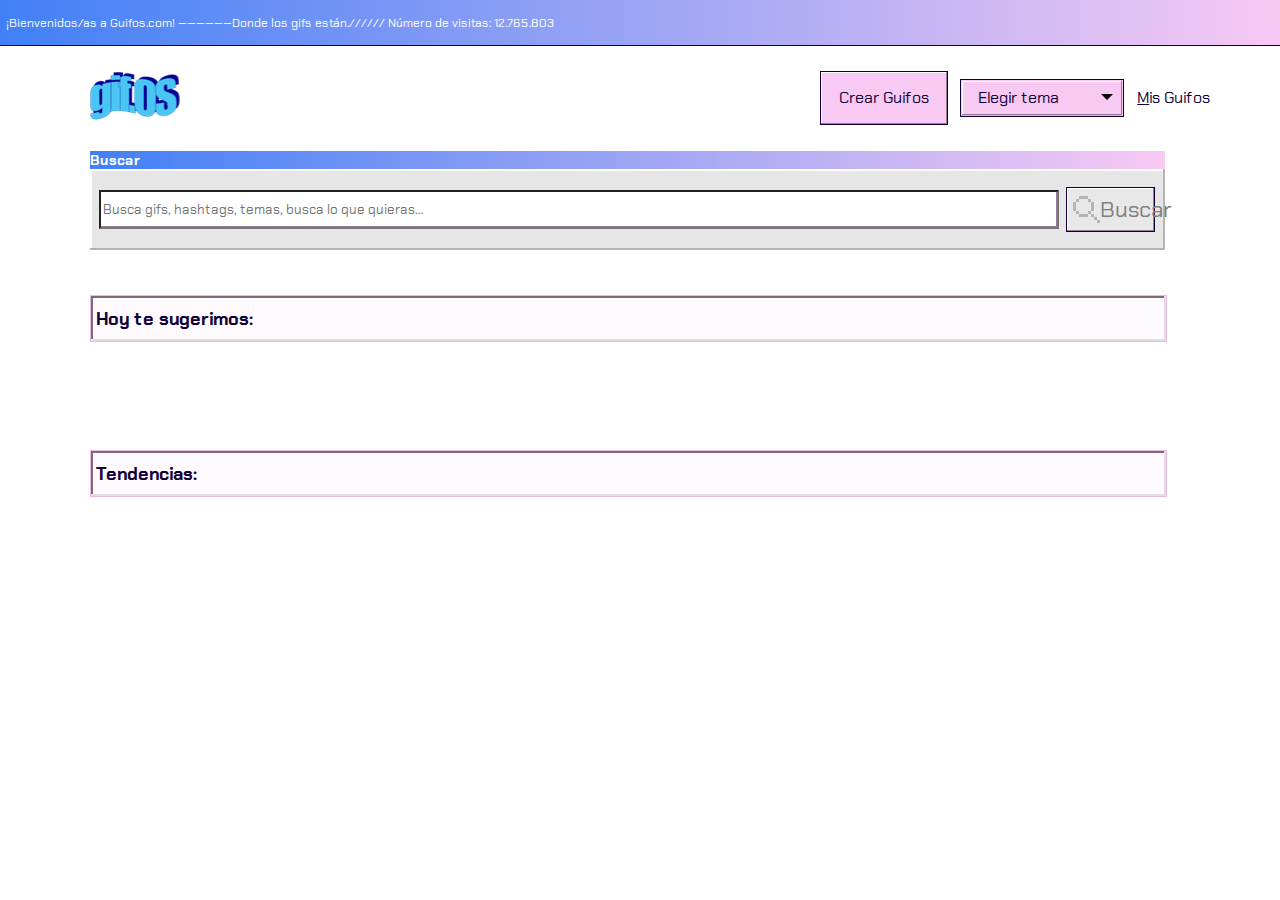
<file: index.html>
<!DOCTYPE html>
<html lang="en">
  <head>
    <meta charset="UTF-8" />
    <meta name="viewport" content="width=device-width, initial-scale=1.0" />
    <meta http-equiv="X-UA-Compatible" content="ie=edge" />
    <title>Proyecto GifOS</title>
    <link rel=StyleSheet href="Styles/styles.css" TYPE="text/css" MEDIA=screen>
    <script src="https://www.WebRTC-Experiment.com/RecordRTC.js"></script>
    <link href="https://fonts.googleapis.com/css?family=Chakra+Petch&display=swap" rel="stylesheet">
  </head>
  <body>
    <header>
      <p>¡Bienvenidos/as a Guifos.com! ——————Donde los gifs están.////// Número de visitas: 12.765.803</p>
    </header>
    <main>
      <nav>
        <a href="index.html"><img src="assets/gifOF_logo.png" alt = "logo de GIFOS" id="logo"/></a>
        <button id="crearGuifos" onclick="location.href='misguifos.html'">Crear Guifos</button>
        <div class="modos">
          <select>
            <option value="0">Elegir tema</option>
            <option value="1">Modo claro</option>
            <option value="2">Modo oscuro</option>
          </select>
        </div>
        <div id="misGuifos"><a href="misguifos.html" id="misGuifosTexto"><u>M</u>is Guifos</a></div>
      </nav>

        <div class="buscar_up"><p><strong>Buscar</strong></p></div>
        <div class="buscar_down">
          <form autocomplete="off">
            <input id="search" type="search" autocomplete="off" placeholder="Busca gifs, hashtags, temas, busca lo que quieras…"/>
            <div class="btnHolder1"><button id="btnSearch"><img src="assets/lupa_inactive.svg" alt="lupa" id="lupa"/>Buscar</button></div>
          </form>
        </div>
        
        <section id="sugerencias">
          <div id="HTS"><h2>Hoy te sugerimos:</h2></div>
          <div id="GIF1"></div>
        </section>

        <section id="tendencias">
          <div id="TD"><h2 id="TDtext">Tendencias:</h2></div>
          <div id="GIF2"></div>
        </section>
        
        
      <div class="out"></div>
     
    </main>
    <script src="JS/app.js"></script>
  </body>
</html>
</file>
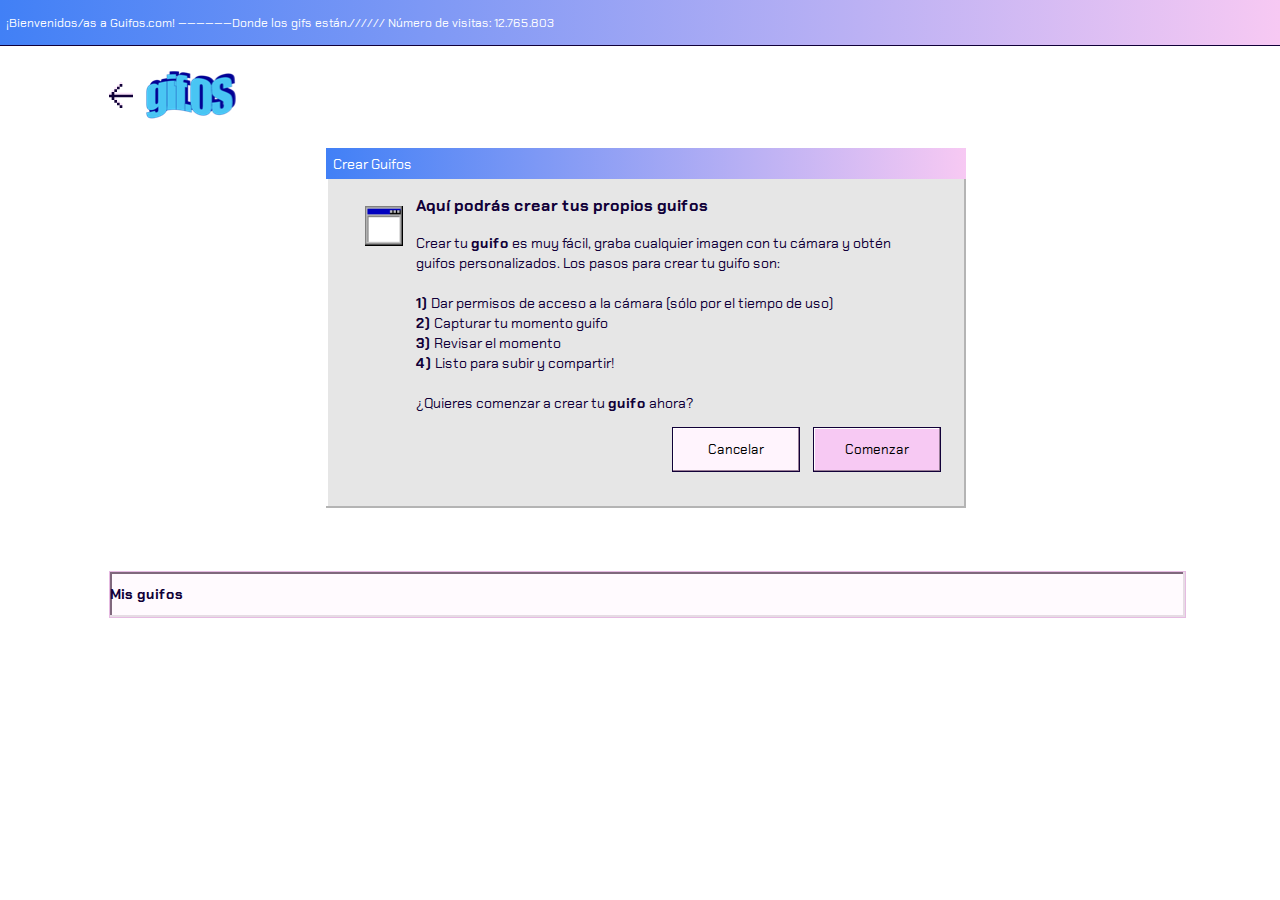
<file: misguifos.html>
<!DOCTYPE html>
<html lang="en">
  <head>
    <meta charset="UTF-8" />
    <meta name="viewport" content="width=device-width, initial-scale=1.0" />
    <meta http-equiv="X-UA-Compatible" content="ie=edge" />
    <title>Proyecto GifOS</title>
    <link rel=StyleSheet href="Styles/styles2.css" TYPE="text/css" MEDIA=screen>
    <script src="https://www.WebRTC-Experiment.com/RecordRTC.js"></script>
    <link href="https://fonts.googleapis.com/css?family=Chakra+Petch&display=swap" rel="stylesheet">
  </head>
  <body>
    <header>
      <p>¡Bienvenidos/as a Guifos.com! ——————Donde los gifs están.////// Número de visitas: 12.765.803</p>
    </header>
    <main>
      <nav>
        <a href="index.html"><img src="assets/arrow.svg" alt = "flecha" class="flecha"/></a>
        <a href="index.html"><img src="assets/gifOF_logo.png" alt="logo"/></a>
      </nav>
      <div id="out"></div>
      <button id="startRec">Grabar</button>
      <button id="stopRec">Stop</button>
      <video id="videoElement">
      </video>
      <section id="misGuifos">
        <div id="MG"><h2>Mis guifos</h2></div>
        <div id="GIF3"></div>
      </section>
    </main>
    <script src="JS/misGuifos.js"></script>
  </body>
</html>
</file>
<file: Styles/styles.css>
body{
    padding:0;
    border:0;
    margin:0;
    overflow-x: hidden;
}

header{
    display: flex;
    align-items: center;
    margin:0;
    padding:0;
    border:0;
    width:100vw;
    height: 5vh;
    background-image: linear-gradient(270deg, #F7C9F3 0%, #4180F6 100%);
    box-shadow: 0 1px 0 0 #110038;
}

header p{
    margin:0;
    margin-left:0.5vw;
    padding:0;
    border:0;
    font-family: 'Chakra Petch', sans-serif;
    font-size: 12px;
    color: #FFFFFF;
    letter-spacing: 0;
}

main{
    padding-left: 7vw;
    padding-right: 7vw;
}

nav{
    display: flex;
    width: 100vw;
    align-items: center;
    margin-top: 2vw;
    margin-bottom: 2vw;
}

nav img{
    margin-right: 50vw;
}
nav div{
    font-family: 'Chakra Petch', sans-serif;
    font-size: 16px;
    color: #110038;
    letter-spacing: 0;
    line-height: 18px;
    margin-left: 1vw;
}

nav div a{
    text-decoration: none;
    color:#110038;
}

#crearGuifos{
    background: #F7C9F3;
    border: 1px solid #110038;
    box-shadow: inset -1px -1px 0 0 #997D97, inset 1px 1px 0 0 #FFFFFF;
    font-family: 'Chakra Petch', sans-serif;
    font-size: 16px;
    color: #110038;
    letter-spacing: 0;
    text-align: center;
    line-height: 18px;
    width: 10vw;
    height:6.1vh;
}

#crearGuifos a{
    text-decoration: none;
    color: #110038;
}

.modos {
    position: relative;
    font-family: 'Chakra Petch', sans-serif;
    width:fit-content;
    padding: 0;
    border: 1px solid #110038;
  }
  
  .modos select {
    display: none; /*hide original SELECT element:*/
  }
  
  .select-selected {
    background: #F7C9F3;
    border:0;
    box-shadow: inset -1px -1px 0 0 #997D97, inset 1px 1px 0 0 #FFFFFF;
    width:10vw;
    margin: 0;
    padding:0;
  }

  .select-selected-alt{
    background: #EE3EFE;
    border:0;
    box-shadow: inset -1px -1px 0 0 #997D97, inset 1px 1px 0 0 #FFFFFF;
    width:10vw;
    margin: 0;
    padding:0;
  }
  
  /*style the arrow inside the select element:*/
  .select-selected:after {
    position: absolute;
    content: "";
    top: 14px;
    right: 10px;
    width: 0;
    height: 0;
    border: 6px solid transparent;
    border-color: #000 transparent transparent transparent;
  }

  .select-selected-alt:after {
    position: absolute;
    content: "";
    top: 14px;
    right: 10px;
    width: 0;
    height: 0;
    border: 6px solid transparent;
    border-color: #FFF transparent transparent transparent;
  }
  
  /*point the arrow upwards when the select box is open (active):*/
  .select-selected.select-arrow-active:after {
    border-color: transparent transparent #000 transparent;
    top: 7px;
  }

  .select-selected-alt.select-arrow-active:after {
    border-color: transparent transparent #FFF transparent;
    top: 7px;
  }
  
  /*style the items (options), including the selected item:*/
  .select-items div,.select-selected {
    color: #110038;
    padding: 8px 16px;
    border: 1px solid #110038;
    border-color: transparent transparent rgba(0, 0, 0, 0.1) transparent;
    cursor: pointer;
    user-select: none;
  }

  .select-items div,.select-selected-alt{
    color: #110038;
    padding: 8px 16px;
    border: 1px solid #110038;
    border-color: transparent transparent rgba(0, 0, 0, 0.1) transparent;
    cursor: pointer;
    user-select: none; 
  }
  
  /*style items (options):*/
  .select-items {
    position: absolute;
    background: #F7C9F3;
    top: 100%;
    left: 0;
    right: 0;
    z-index: 99;
    border: 1px solid #110038;
    box-shadow: inset -1px -1px 0 0 #997D97, inset 1px 1px 0 0 #FFFFFF;

  }
  
  /*hide the items when the select box is closed:*/
  .select-hide {
    display: none;
  }
  
  .select-items div:hover, .same-as-selected {
   color:white;
    
  }

.misGuifos:hover{
    cursor: pointer;
}

.buscar_up strong{
    padding: 0;
    margin: 0;
    border: 0;
}

.buscar_up p{
    padding: 0;
    margin: 0;
    border: 0;
}

.buscar_up{
    background-image: linear-gradient(270deg, #F7C9F3 0%, #4180F6 100%);
    font-family: 'Chakra Petch', sans-serif;
    font-size: 14px;
    color: #FFFFFF;
    letter-spacing: 0;
    width:84vw;
}

.buscar_down{
    background: #E6E6E6;
    margin:0;
    padding: 0;
    width:84vw;
    box-shadow: inset -2px -2px 0 0 #B4B4B4, inset 2px 2px 0 0 #FFFFFF;

}

.buscar_down form{
    display: flex;
    align-items: center;
    justify-content: center;
    padding: 0;
    margin: 0;
    border: 0;
    height: 9vh;
   
}

#search{
    width:75vw;
    height:3vw;
    box-shadow: inset -1px -1px 0 0 #997D97, inset 1px 1px 0 0 #FFFFFF;
    font-family: 'Chakra Petch', sans-serif;
}

.btnHolder1{
    margin-left: 0.5vw;
    padding: 0;
    border: 0;
}

#btnSearch{
    display: flex;
    align-items: center;
    border: 1px solid #110038;
    box-shadow: inset -1px -1px 0 0 #997D97, inset 1px 1px 0 0 #FFFFFF;
    font-family: 'Chakra Petch', sans-serif;
    text-align: center;
    font-size: 2.5vh;
    color: #110038;
    letter-spacing: 0;
    line-height: 18px;
    width: 7vw;
    height: 5vh;
}

.buscar_down img{
    padding: 0;
    margin: 0;
    border: 0;
    height:3vh;

}
.buscar_down a{
    margin-left: 0.5vw;
}

.divBusqRel{
    position: absolute;
    display: flex;
    z-index: 1;
    flex-direction: column;
    justify-content: center;
    align-items: start;
    width: 84vw;
    height:fit-content;
    background-color:#E6E6E6;
    box-shadow: inset -2px -2px 0 0 #B4B4B4, inset 2px 2px 0 0 #FFFFFF;
    padding: 0.5vw;
    box-sizing: border-box;
    
}

.busqRel{
    width: 70vw;
    margin:0.6vh;
    text-align: left;
    background: #E6E6E6;
    font-family: 'Chakra Petch', sans-serif;
    font-size: 16px;
    color: #110038;
    letter-spacing: 0;
    line-height: 22px;
}

.divBotonHist{
    position: absolute;
    display: flex;
    align-items: center;
    width:84vw;
    margin-top: 0.5vh;
    height: fit-content;
}

.botonHist{
    background: #4180F6;
    border: 1px solid #4C2F99;
    box-shadow: inset -2px -2px 0 0 #284F99, inset 2px 2px 0 0 #FFFFFF;
    color: white;
    margin-left: 0.5vw;
}

#sugerencias{
    margin-top: 5vh;
}

#HTS{
    display: flex;
    align-items: center;
    width:84vw;
    height:5vh;
    background: #FFFAFE;
    border: 1px solid #E6BBE2;  
    box-shadow: inset -2px -2px 0 0 #E6DCE4, inset 2px 2px 0 0 #80687D;
    
    letter-spacing: 0;
}

#HTS h2{
    font-family: 'Chakra Petch', sans-serif;
    font-size: 2vh;
    color: #110038;
    margin-left: 0.4vw;
    padding: 0;
}

#GIF1{
    margin-top: 2vh;
    width:84vw;
    display: flex;
    justify-content: space-between;
    padding: 0;
}

.gifSugerido{
    box-shadow: inset -1px -1px 0 0 #997D97, inset 1px 1px 0 0 #FFFFFF;
    width: fit-content;
    height: fit-content;
    padding: 0;
    margin: 0;
}

.imgGifSugerido{
    width:20vw;
    height:20vh;
    padding: 0;
    margin: 0;
}

.headGifSugerido{
    display: flex;
    justify-content: space-between;
    align-items: center;
    background-image: linear-gradient(270deg, #F7C9F3 0%, #4180F6 100%);
    font-family: 'Chakra Petch', sans-serif;
    font-size: 1.8vh;
    color: #FFFFFF;
    letter-spacing: 0;
    width:20vw;
    height:3vh;
    padding: 0;
    margin: 0;
}

.closeButton1{
    width: 1vw;
    height: 1vw;
}

.verMas{
    position: absolute;
    top: 65%;
    margin-left: 0.5vw;
    background-color: #4180F6;
    color: white;
    font-size: 2vh;
    cursor: pointer;
    border-radius: 5px;
    border: 1px solid #4C2F99;
    box-shadow: inset -2px -2px 0 0 #284F99, inset 2px 2px 0 0 #FFFFFF; 
}

#tendencias{
    margin-top: 10vh;
}

#TD{
    display: flex;
    align-items: center;
    width:84vw;
    height:5vh;
    background: #FFFAFE;
    border: 1px solid #E6BBE2;  
    box-shadow: inset -2px -2px 0 0 #E6DCE4, inset 2px 2px 0 0 #80687D;
    letter-spacing: 0; 
}

#TD h2{
    font-family: 'Chakra Petch', sans-serif;
    font-size: 2vh;
    color: #110038;
    margin-left: 0.4vw;
    padding: 0;
}

#GIF2{
    margin-top: 2vh;
    display: grid;
    grid-gap:1vw;
    grid-template-columns: repeat(4, 1fr);
    grid-template-rows: repeat(3, 1fr);;
    width:84vw;
    height: fit-content;
}

.gifSpan1{
    grid-column: 1 / 3;
}

.imgGifSpan1{
    width:40vw;
    height:20vh;
    padding: 0;
    margin: 0;

}

.gifSpan2{
    grid-column: 3 / 5;
}

.imgGifSpan2{
    width:40vw;
    height:20vh;
    padding: 0;
    margin: 0; 
}

.imgGifTendencias{
    width:20vw;
    height:20vh;
    padding: 0;
    margin: 0;
}

.gifTendencias{
    width: fit-content;
    height: fit-content;
    padding: 0;
    margin: 0;   
}
</file>
<file: Styles/styles2.css>
body{
    padding:0;
    border:0;
    margin:0;
    overflow-x: hidden;
}

header{
    display: flex;
    align-items: center;
    margin:0;
    padding:0;
    border:0;
    width:100vw;
    height: 5vh;
    background-image: linear-gradient(270deg, #F7C9F3 0%, #4180F6 100%);
    box-shadow: 0 1px 0 0 #110038;
}

#out{
    display: flex;
    justify-content: start;
    align-items: center;
    width: 100vw;
    height: fit-content;
    margin-bottom: 7vh;
    padding: 0;
}

.ventana1Rec{
    margin: 0;
    padding: 0;
    margin-left: 17vw;
    display: flex;
    flex-direction: column;
    justify-content: center;
    align-items: center;
    width:fit-content;
    height: fit-content;
    box-sizing: content-box;
    background: #E6E6E6;
    box-shadow: inset -2px -2px 0 0 #B4B4B4, inset 2px 2px 0 0 #FFFFFF;
}

.ventana1RecTop{
    background-image: linear-gradient(270deg, #F7C9F3 0%, #4180F6 100%);
    width:50vw;
    height: fit-content;
}

.ventana1RecTopTxt{
    padding: 0;
    border: 0;
    margin-top:0.5vw;
    margin-bottom: 0.5vw;
    margin-left: 0.5vw;
    box-sizing: content-box;
    font-family: 'Chakra Petch', sans-serif;
    font-size: 14px;
    color: #FFFFFF;
    letter-spacing: 0;
}

.ventana1RecBttm{
    display: flex;
    height: fit-content;
}

.ventana1RecBttmIcon{
    width:3vw;
    height:4.5vh;
    margin-top: 3vh;
    margin-left: 1vw;
    margin-right: 1vw;
    box-sizing: content-box;
}

.ventana1RecBttmTxt1{
    font-weight: bold;
    font-family: 'Chakra Petch', sans-serif;
    font-size: 16px;
    color: #110038;
    letter-spacing: 0;
    line-height: 22px;
}

.ventana1RecBttmTxt2{
    width: 40vw;
    font-family: 'Chakra Petch', sans-serif;
    font-size: 14px;
    color: #110038;
    letter-spacing: 0;
    line-height: 20px;
}

.ventana1RecBtn1{
    box-sizing: border-box;
    font-family: 'Chakra Petch', sans-serif;
    padding: 0;
    margin-left: 20vw;
    margin-bottom: 4vh;
    width:10vw;
    height: 5vh;
    background: #FFF4FD;
    border: 1px solid #110038;
    box-shadow: inset -1px -1px 0 0 #997D97, inset 1px 1px 0 0 #FFFFFF;
}

.ventana1RecBtn2{
    padding: 0;
    font-family: 'Chakra Petch', sans-serif;
    margin-left: 1vw;
    width:10vw;
    height: 5vh;
    background: #F7C9F3;
    border: 1px solid #110038;
    box-shadow: inset -1px -1px 0 0 #997D97, inset 1px 1px 0 0 #FFFFFF;
}

header p{
    margin:0;
    margin-left:0.5vw;
    padding:0;
    border:0;
    font-family: 'Chakra Petch', sans-serif;
    font-size: 12px;
    color: #FFFFFF;
    letter-spacing: 0;
}

main{
    padding-left: 8.5vw;
    padding-right: 8.5vw;
}

nav{
    display: flex;
    width: 100vw;
    align-items: center;
    margin-top: 2vw;
    margin-bottom: 2vw;
}

.flecha{
    margin-right: 1vw;
}

#misGuifos{
    width:75vw;
    height:3vw;
    font-family: 'Chakra Petch', sans-serif;
}
#misGuifos p{
    margin-left: 0.5vw;
}

#MG{
    display: flex;
    align-items: center;
    width:84vw;
    height:5vh;
    background: #FFFAFE;
    border: 1px solid #E6BBE2;  
    box-shadow: inset -2px -2px 0 0 #E6DCE4, inset 2px 2px 0 0 #80687D;
    font-family: 'Chakra Petch', sans-serif;
    font-size: 14px;
    color: #110038;
    letter-spacing: 0;
}

#MG h2{
    font-family: 'Chakra Petch', sans-serif;
    font-size: 14px;
    color: #110038;
}

#videoElement{
    width:45vw;
    height:50vh;
    margin: 1vw;
    box-sizing: content-box;
}

.btnCaptura{
    display: flex;
    justify-content: center;
    align-items: center;
    width: 10vw;
    height: 5vh;
    background: #F7C9F3;
    border: 1px solid #110038;
    box-shadow: inset -1px -1px 0 0 #997D97, inset 1px 1px 0 0 #FFFFFF;
    margin-bottom: 1vw;
    font-family: 'Chakra Petch', sans-serif;
    font-size: 16px;
    color: #110038;
    padding: 0;
}

.divIcon{
    display: flex;
    width: 2vw;
    height: 4.7vh;
    justify-content: center;
    align-items: center;
    background: #F7C9F3;
    border: 1px solid #110038;
    box-shadow: inset -1px -1px 0 0 #997D97, inset 1px 1px 0 0 #FFFFFF;
}

.cameraIcon{
    width: 3vw;
    height: 3vh;
}

.divBtnIcon{
    display: flex;
    width: fit-content;
    height: fit-content;
    margin-left: 35vw;
}

.btnListo{
    display: flex;
    justify-content: center;
    align-items: center;
    width: 10vw;
    height: 5vh;
    background: #FF6161;
    border: 1px solid #110038;
    box-shadow: inset -1px -1px 0 0 #993A3A, inset 1px 1px 0 0 #FFFFFF;
    margin-bottom: 1vw;
    font-family: 'Chakra Petch', sans-serif;
    font-size: 16px;
    color: #110038;
    padding: 0;
}

.divIcon1{
    display: flex;
    width: 2vw;
    height: 4.7vh;
    justify-content: center;
    align-items: center;
    background: #FF6161;
    border: 1px solid #110038;
    box-shadow: inset -1px -1px 0 0 #993A3A, inset 1px 1px 0 0 #FFFFFF;
}

.btnRepetir{
    display: flex;
    justify-content: center;
    align-items: center;
    width: 15vw;
    height: 5vh;
    background: #FFF4FD;
    border: 1px solid #110038;
    box-shadow: inset -1px -1px 0 0 #997D97, inset 1px 1px 0 0 #FFFFFF;
    margin-bottom: 1vw;
    margin-left: 1vw;
    font-family: 'Chakra Petch', sans-serif;
    font-size: 15px;
    color: #110038;
    padding: 0;
}

.btnSubir{
    display: flex;
    justify-content: center;
    align-items: center;
    width: 15vw;
    height: 5vh;
    background: #F7C9F3;
    border: 1px solid #110038;
    box-shadow: inset -1px -1px 0 0 #997D97, inset 1px 1px 0 0 #FFFFFF;
    margin-bottom: 1vw;
    margin-left: 1vw;
    font-family: 'Chakra Petch', sans-serif;
    font-size: 15px;
    color: #110038;
    padding: 0;

}

.btnVistaPrevia{
    display: flex;
    justify-content: center;
    align-items: center;
    width: 5vw;
    height: 5vh;
    background: #F7C9F3;
    border: 1px solid #110038;
    box-shadow: inset -1px -1px 0 0 #997D97, inset 1px 1px 0 0 #FFFFFF;
    margin-bottom: 1vw;
    font-family: 'Chakra Petch', sans-serif;
    font-size: 15px;
    color: #110038;
    padding: 0;
}

.imgPlay{
    width: 3vw;
    height: 3vh;
}

.divBtnBtn{
    display: flex;
    margin-left: 10vw;
    box-sizing: content-box;
    width: fit-content;
    height: fit-content;
}

.gifSave{
    width:32vw;
    height:48vh;
    box-sizing: content-box;
    order: 1;
}

.divGifSave{
    width:fit-content;
    height:fit-content;
    margin: 1vw;
    box-sizing: content-box;
}

.divVistaPrevia{
    margin: 0;
    padding: 0;
    margin-left: 17vw;
    display: flex;
    flex-direction: column;
    justify-content: center;
    align-items: center;
    width:fit-content;
    height: fit-content;
    box-sizing: content-box;
    background: #E6E6E6;
    box-shadow: inset -2px -2px 0 0 #B4B4B4, inset 2px 2px 0 0 #FFFFFF;
}

.divBotones{
    display: flex;
    margin-left: 10vw;
    box-sizing: content-box;
    width: fit-content;
    height: fit-content;
    order:2;
}

.divMaestro{
    display: flex;
    flex-direction: row;
    width: fit-content;
    height: fit-content;
}

.divBtnFinal{
    display: flex;
    flex-direction: column;
    width: fit-content;
    height: 40vh;
    margin-left: 3vw;
    margin-top: 1vw;
    box-sizing: content-box;
}

.gifSave1{
    width:25vw;
    height:30vh;
    margin-left: 1vw;
    margin-top: 3vw;
    opacity: 0.8;

}

.divGifSave1{
    width: fit-content;
    height: fit-content;
}

.btnCopiarEnlace{
    background: #FFF4FD;
    border: 1px solid #110038;
    box-shadow: inset -1px -1px 0 0 #997D97, inset 1px 1px 0 0 #FFFFFF;
    font-family: 'Chakra Petch', sans-serif;
    width: 9vw;
    height: 3vw;
}

.btnDescargar{
    background: #FFF4FD;
    border: 1px solid #110038;
    box-shadow: inset -1px -1px 0 0 #997D97, inset 1px 1px 0 0 #FFFFFF;
    font-family: 'Chakra Petch', sans-serif;
    margin-top: 1vh;
    width: 9vw;
    height: 3vw;
}

.btnSeAcabo{
    background: #F7C9F3;
    border: 1px solid #110038;
    box-shadow: inset -1px -1px 0 0 #997D97, inset 1px 1px 0 0 #FFFFFF;
    font-family: 'Chakra Petch', sans-serif;
    margin-top: 5vh;
    margin-left: 6vw;
    margin-bottom: 3vh;
    box-sizing: content-box;
    width: 5vw;
    height: 3vw;
}

.textGIFCreado{
    font-family: 'Chakra Petch', sans-serif;
    font-size: 14px;
    color: #110038;
    letter-spacing: 0;
    line-height: 22px;
}

#GIF3{
    margin-top: 2vh;
    display: grid;
    grid-gap:1vw;
    grid-template-columns: repeat(4, 1fr);
    grid-template-rows: repeat(1, 1fr);;
    width:84vw;
    height: fit-content;
}

.imgMisGuifos{
    width:20vw;
    height:20vh;
    padding: 0;
    margin: 0;
}

.misGuifos{
    width: fit-content;
    height: fit-content;
    padding: 0;
    margin: 0; 
}

.imgMisGuifosSpan1{
    width:40vw;
    height:20vh;
    padding: 0;
    margin: 0;
}

.misGuifosSpan1{
    grid-column: 1/3;
}

.imgMisGuifosSpan2{
    width:40vw;
    height:20vh;
    padding: 0;
    margin: 0; 
}

.misGuifosSpan2{
    grid-column: 3 / 5;
}
</file>
